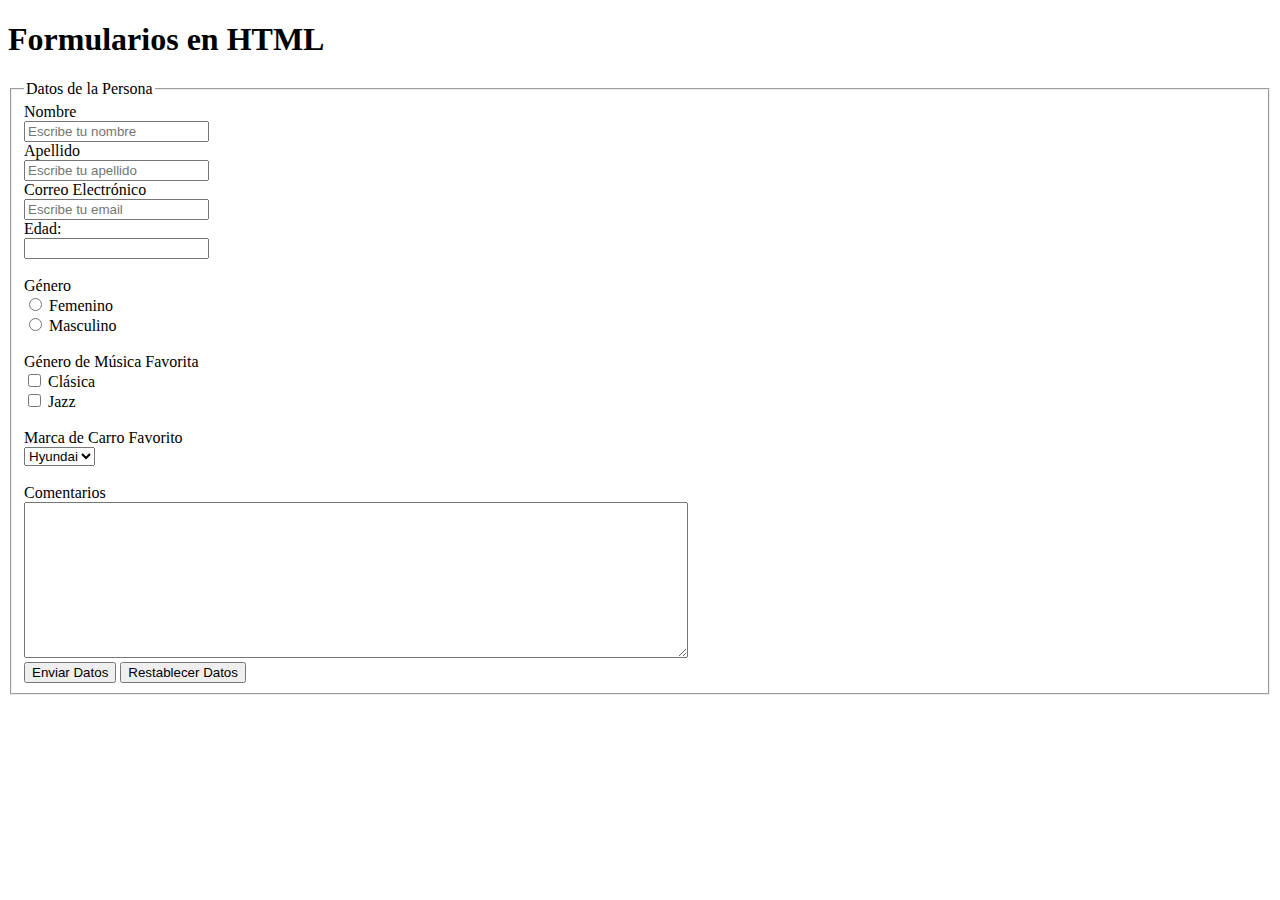
<file: Lección Formularios/index.html>
<!DOCTYPE html>
<html lang="en">
<head>
    <meta charset="UTF-8">
    <meta http-equiv="X-UA-Compatible" content="IE=edge">
    <meta name="viewport" content="width=device-width, initial-scale=1.0">
    <title>Formularios en HTML</title>
</head>
<body>
    <h1>Formularios en HTML</h1>
    <form method="post" action="servidor.php" target="_blank">
        <fieldset>
            <legend>Datos de la Persona</legend>
            <label for="nombre">Nombre</label><br>
            <input type="text" id="nombre" placeholder="Escribe tu nombre" required="true"><br>

            <label for="apellido">Apellido</label><br>
            <input type="text" id="apellido" placeholder="Escribe tu apellido" required="true"><br>

            <label for="email">Correo Electrónico</label><br>
            <input type="email" name="email" placeholder="Escribe tu email"><br>

            <label for="edad">Edad:</label><br>
            <input type="number" id="edad" name="edad"><br>
            <br>
            <label>Género</label><br>
            <input type="radio" id="femenino" name="genero" value="femenino">
            <label for="femenino">Femenino</label>
            <br>
            <input type="radio" id="masculino" name="genero" value="masculino">
            <label for="masculino">Masculino</label><br>
            <br>
            <label for="">Género de Música Favorita</label><br>
            <input type="checkbox" id="clasica" name="musica" value="clasica">
            <label for="clasica">Clásica</label><br>
            <input type="checkbox" id="jazz" name="musica" value="jazz">
            <label for="jazz">Jazz</label><br><br>

            <label for="autos">Marca de Carro Favorito</label><br>
            <select name="carros" id="carros">
                <option value="volvo">Volvo</option>
                <option value="toyota">Toyota</option>
                <option value="bmw">BMW</option>
                <option value="hyundai" selected="true">Hyundai</option>
            </select>
            <br>
            <br>
            <label for="comentario">Comentarios</label><br>
            <textarea name="comentario" id="comentario" cols="80" rows="10"></textarea>
            <br>
            <input type="submit" value="Enviar Datos">
            <input type="reset" value="Restablecer Datos">
         </fieldset>
    </form>
</body>
</html>
</file>
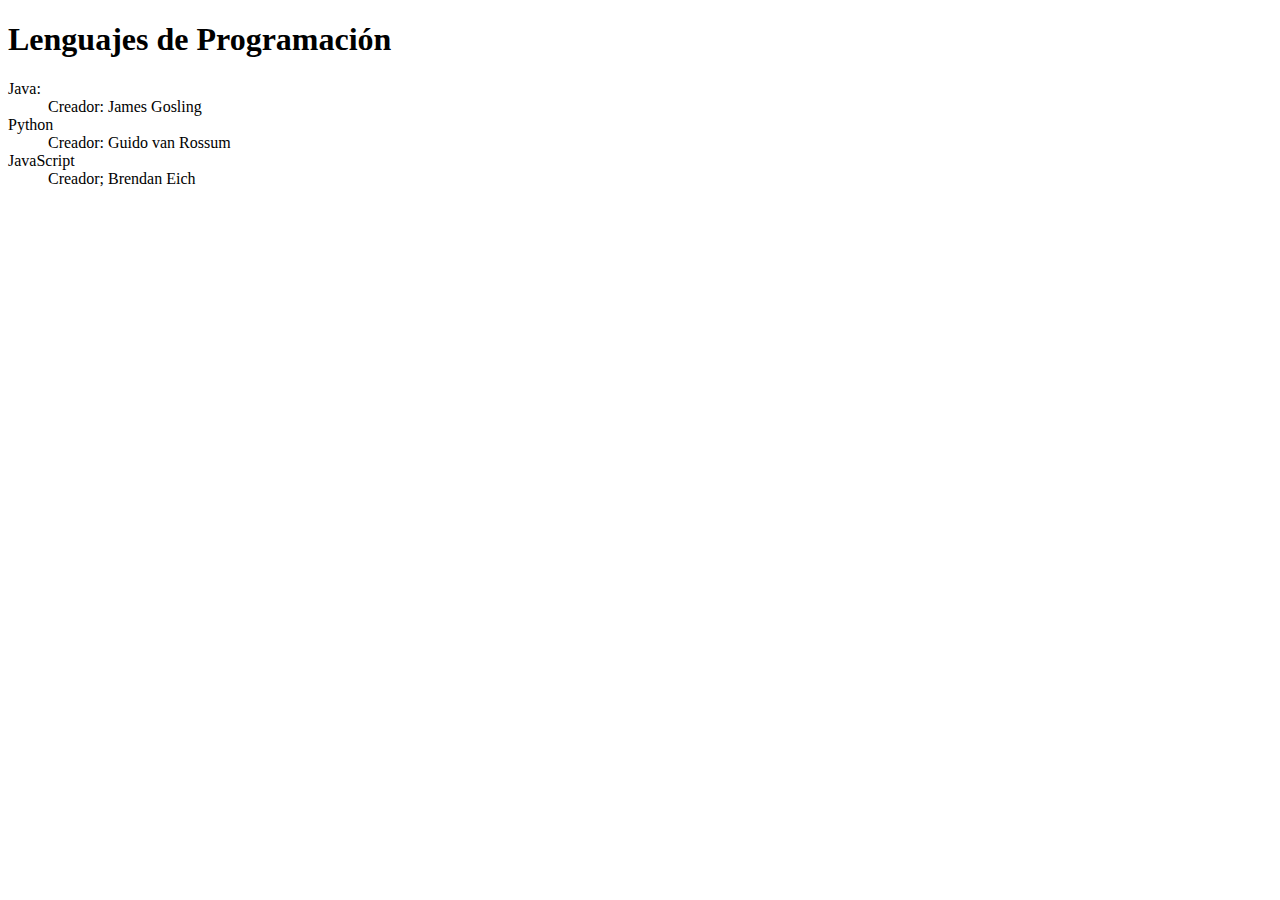
<file: Listas de Descripción/index.html>
<!DOCTYPE html>
<html lang="en">
<head>
    <meta charset="UTF-8">
    <meta http-equiv="X-UA-Compatible" content="IE=edge">
    <meta name="viewport" content="width=device-width, initial-scale=1.0">
    <title>Listas de Descripción</title>
</head>
<body>
    <h1>Lenguajes de Programación</h1>
    <dl>
        <dt>Java:</dt>
        <dd>Creador: James Gosling</dd>

        <dt>Python</dt>
        <dd>Creador: Guido van Rossum</dd>

        <dt>JavaScript</dt>
        <dd>Creador; Brendan Eich</dd>
    </dl>
</body>
</html>
</file>
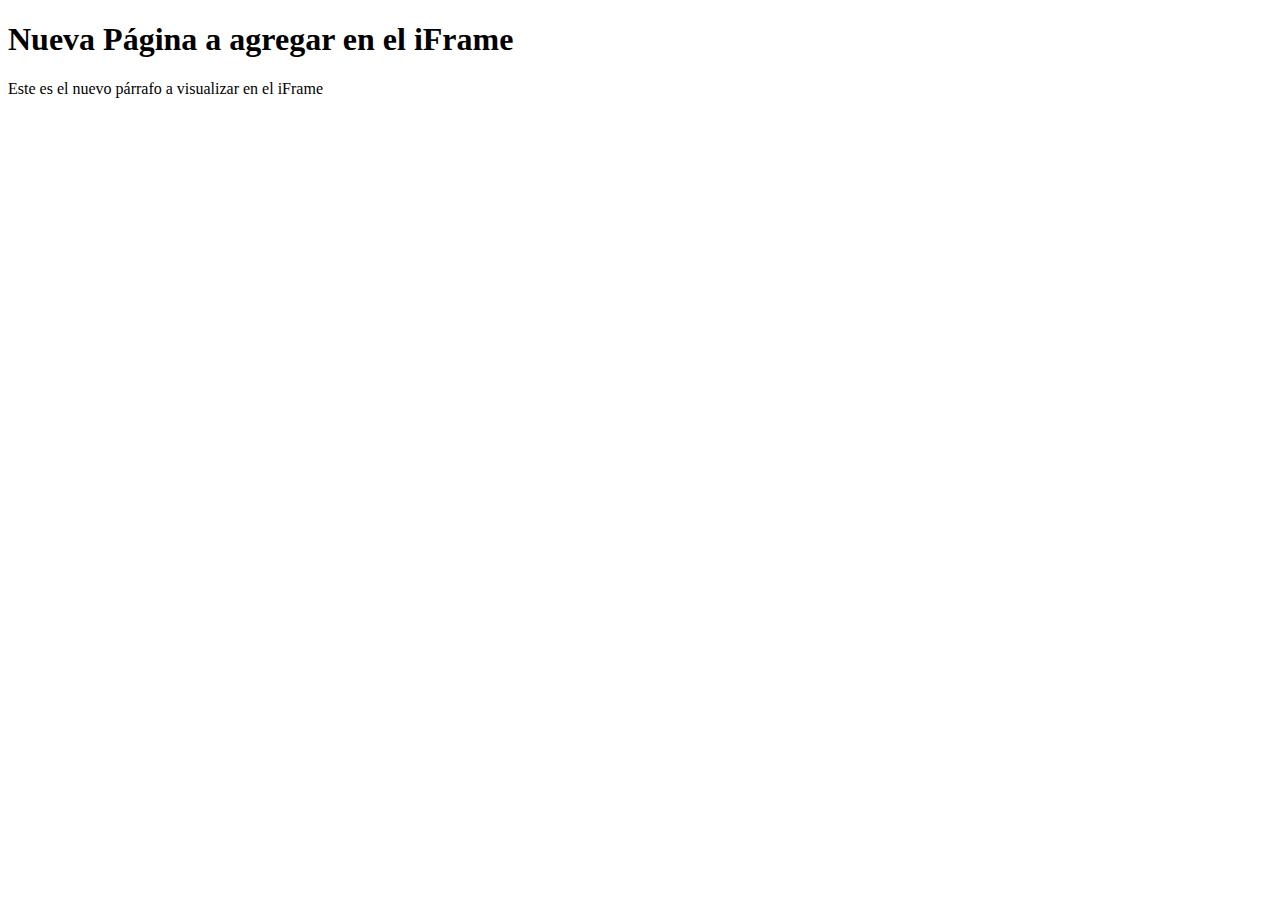
<file: Lección iFrame/texto.html>
<!DOCTYPE html>
<html lang="en">
<head>
    <meta charset="UTF-8">
    <meta http-equiv="X-UA-Compatible" content="IE=edge">
    <meta name="viewport" content="width=device-width, initial-scale=1.0">
    <title>Esta es la página de Texto</title>
</head>
<body>
    <h1>Nueva Página a agregar en el iFrame</h1>
    <p>Este es el nuevo párrafo a visualizar en el iFrame</p>
</body>
</html>
</file>
